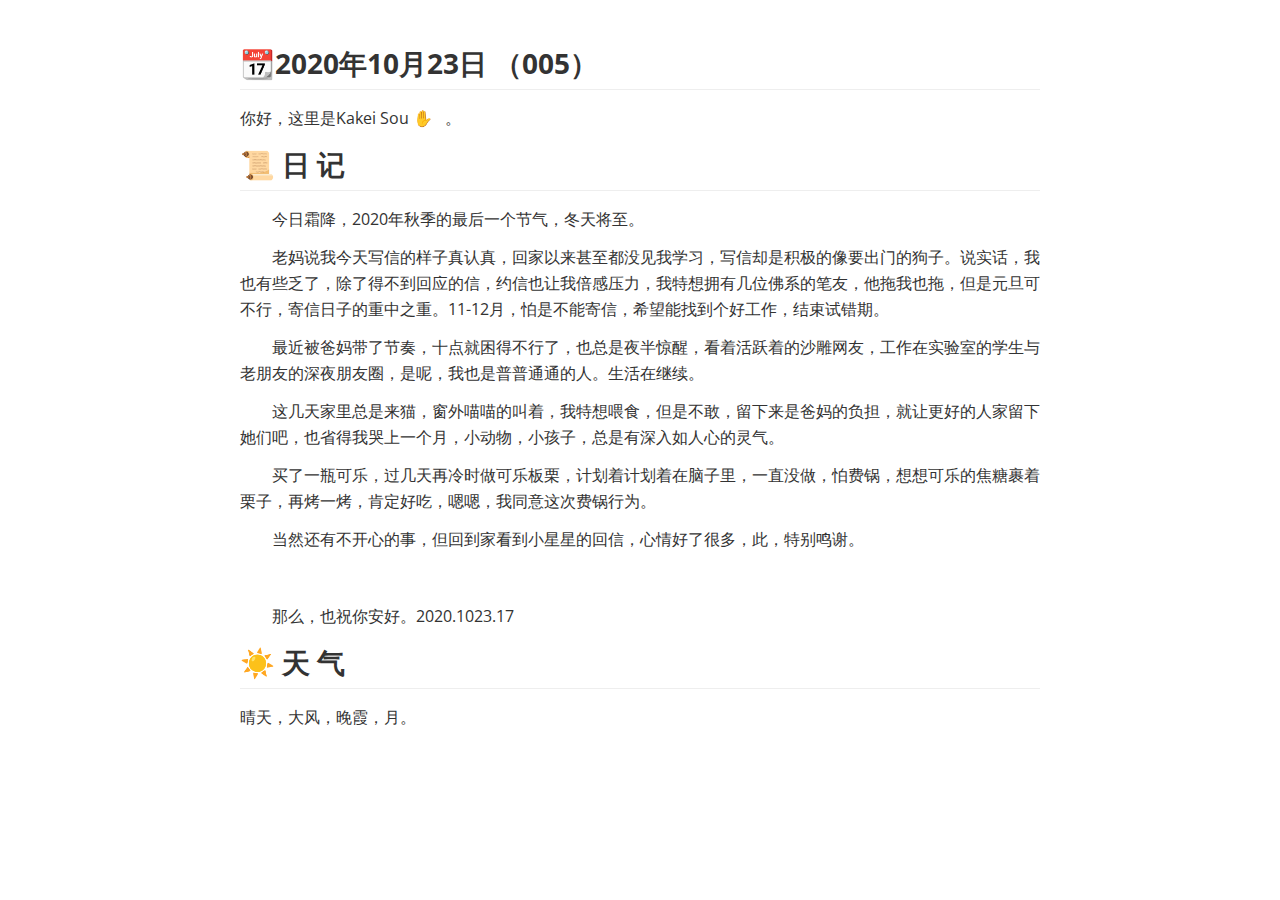
<file: index.html>
<!doctype html>
<html>
<head>
<meta charset='UTF-8'><meta name='viewport' content='width=device-width initial-scale=1'>
<title>kaki'today</title><link href='https://fonts.loli.net/css?family=Open+Sans:400italic,700italic,700,400&subset=latin,latin-ext' rel='stylesheet' type='text/css' /><style type='text/css'>html {overflow-x: initial !important;}:root { --bg-color:#ffffff; --text-color:#333333; --select-text-bg-color:#B5D6FC; --select-text-font-color:auto; --monospace:"Lucida Console",Consolas,"Courier",monospace; }
html { font-size: 14px; background-color: var(--bg-color); color: var(--text-color); font-family: "Helvetica Neue", Helvetica, Arial, sans-serif; -webkit-font-smoothing: antialiased; }
body { margin: 0px; padding: 0px; height: auto; bottom: 0px; top: 0px; left: 0px; right: 0px; font-size: 1rem; line-height: 1.42857; overflow-x: hidden; background: inherit; tab-size: 4; }
iframe { margin: auto; }
a.url { word-break: break-all; }
a:active, a:hover { outline: 0px; }
.in-text-selection, ::selection { text-shadow: none; background: var(--select-text-bg-color); color: var(--select-text-font-color); }
#write { margin: 0px auto; height: auto; width: inherit; word-break: normal; overflow-wrap: break-word; position: relative; white-space: normal; overflow-x: visible; padding-top: 40px; }
#write.first-line-indent p { text-indent: 2em; }
#write.first-line-indent li p, #write.first-line-indent p * { text-indent: 0px; }
#write.first-line-indent li { margin-left: 2em; }
.for-image #write { padding-left: 8px; padding-right: 8px; }
body.typora-export { padding-left: 30px; padding-right: 30px; }
.typora-export .footnote-line, .typora-export li, .typora-export p { white-space: pre-wrap; }
@media screen and (max-width: 500px) {
  body.typora-export { padding-left: 0px; padding-right: 0px; }
  #write { padding-left: 20px; padding-right: 20px; }
  .CodeMirror-sizer { margin-left: 0px !important; }
  .CodeMirror-gutters { display: none !important; }
}
#write li > figure:last-child { margin-bottom: 0.5rem; }
#write ol, #write ul { position: relative; }
img { max-width: 100%; vertical-align: middle; image-orientation: from-image; }
button, input, select, textarea { color: inherit; font: inherit; }
input[type="checkbox"], input[type="radio"] { line-height: normal; padding: 0px; }
*, ::after, ::before { box-sizing: border-box; }
#write h1, #write h2, #write h3, #write h4, #write h5, #write h6, #write p, #write pre { width: inherit; }
#write h1, #write h2, #write h3, #write h4, #write h5, #write h6, #write p { position: relative; }
p { line-height: inherit; }
h1, h2, h3, h4, h5, h6 { break-after: avoid-page; break-inside: avoid; orphans: 4; }
p { orphans: 4; }
h1 { font-size: 2rem; }
h2 { font-size: 1.8rem; }
h3 { font-size: 1.6rem; }
h4 { font-size: 1.4rem; }
h5 { font-size: 1.2rem; }
h6 { font-size: 1rem; }
.md-math-block, .md-rawblock, h1, h2, h3, h4, h5, h6, p { margin-top: 1rem; margin-bottom: 1rem; }
.hidden { display: none; }
.md-blockmeta { color: rgb(204, 204, 204); font-weight: 700; font-style: italic; }
a { cursor: pointer; }
sup.md-footnote { padding: 2px 4px; background-color: rgba(238, 238, 238, 0.7); color: rgb(85, 85, 85); border-radius: 4px; cursor: pointer; }
sup.md-footnote a, sup.md-footnote a:hover { color: inherit; text-transform: inherit; text-decoration: inherit; }
#write input[type="checkbox"] { cursor: pointer; width: inherit; height: inherit; }
figure { overflow-x: auto; margin: 1.2em 0px; max-width: calc(100% + 16px); padding: 0px; }
figure > table { margin: 0px; }
tr { break-inside: avoid; break-after: auto; }
thead { display: table-header-group; }
table { border-collapse: collapse; border-spacing: 0px; width: 100%; overflow: auto; break-inside: auto; text-align: left; }
table.md-table td { min-width: 32px; }
.CodeMirror-gutters { border-right: 0px; background-color: inherit; }
.CodeMirror-linenumber { user-select: none; }
.CodeMirror { text-align: left; }
.CodeMirror-placeholder { opacity: 0.3; }
.CodeMirror pre { padding: 0px 4px; }
.CodeMirror-lines { padding: 0px; }
div.hr:focus { cursor: none; }
#write pre { white-space: pre-wrap; }
#write.fences-no-line-wrapping pre { white-space: pre; }
#write pre.ty-contain-cm { white-space: normal; }
.CodeMirror-gutters { margin-right: 4px; }
.md-fences { font-size: 0.9rem; display: block; break-inside: avoid; text-align: left; overflow: visible; white-space: pre; background: inherit; position: relative !important; }
.md-diagram-panel { width: 100%; margin-top: 10px; text-align: center; padding-top: 0px; padding-bottom: 8px; overflow-x: auto; }
#write .md-fences.mock-cm { white-space: pre-wrap; }
.md-fences.md-fences-with-lineno { padding-left: 0px; }
#write.fences-no-line-wrapping .md-fences.mock-cm { white-space: pre; overflow-x: auto; }
.md-fences.mock-cm.md-fences-with-lineno { padding-left: 8px; }
.CodeMirror-line, twitterwidget { break-inside: avoid; }
.footnotes { opacity: 0.8; font-size: 0.9rem; margin-top: 1em; margin-bottom: 1em; }
.footnotes + .footnotes { margin-top: 0px; }
.md-reset { margin: 0px; padding: 0px; border: 0px; outline: 0px; vertical-align: top; background: 0px 0px; text-decoration: none; text-shadow: none; float: none; position: static; width: auto; height: auto; white-space: nowrap; cursor: inherit; -webkit-tap-highlight-color: transparent; line-height: normal; font-weight: 400; text-align: left; box-sizing: content-box; direction: ltr; }
li div { padding-top: 0px; }
blockquote { margin: 1rem 0px; }
li .mathjax-block, li p { margin: 0.5rem 0px; }
li { margin: 0px; position: relative; }
blockquote > :last-child { margin-bottom: 0px; }
blockquote > :first-child, li > :first-child { margin-top: 0px; }
.footnotes-area { color: rgb(136, 136, 136); margin-top: 0.714rem; padding-bottom: 0.143rem; white-space: normal; }
#write .footnote-line { white-space: pre-wrap; }
@media print {
  body, html { border: 1px solid transparent; height: 99%; break-after: avoid; break-before: avoid; font-variant-ligatures: no-common-ligatures; }
  #write { margin-top: 0px; padding-top: 0px; border-color: transparent !important; }
  .typora-export * { -webkit-print-color-adjust: exact; }
  html.blink-to-pdf { font-size: 13px; }
  .typora-export #write { padding-left: 32px; padding-right: 32px; padding-bottom: 0px; break-after: avoid; }
  .typora-export #write::after { height: 0px; }
  .is-mac table { break-inside: avoid; }
}
.footnote-line { margin-top: 0.714em; font-size: 0.7em; }
a img, img a { cursor: pointer; }
pre.md-meta-block { font-size: 0.8rem; min-height: 0.8rem; white-space: pre-wrap; background: rgb(204, 204, 204); display: block; overflow-x: hidden; }
p > .md-image:only-child:not(.md-img-error) img, p > img:only-child { display: block; margin: auto; }
#write.first-line-indent p > .md-image:only-child:not(.md-img-error) img { left: -2em; position: relative; }
p > .md-image:only-child { display: inline-block; width: 100%; }
#write .MathJax_Display { margin: 0.8em 0px 0px; }
.md-math-block { width: 100%; }
.md-math-block:not(:empty)::after { display: none; }
[contenteditable="true"]:active, [contenteditable="true"]:focus, [contenteditable="false"]:active, [contenteditable="false"]:focus { outline: 0px; box-shadow: none; }
.md-task-list-item { position: relative; list-style-type: none; }
.task-list-item.md-task-list-item { padding-left: 0px; }
.md-task-list-item > input { position: absolute; top: 0px; left: 0px; margin-left: -1.2em; margin-top: calc(1em - 10px); border: none; }
.math { font-size: 1rem; }
.md-toc { min-height: 3.58rem; position: relative; font-size: 0.9rem; border-radius: 10px; }
.md-toc-content { position: relative; margin-left: 0px; }
.md-toc-content::after, .md-toc::after { display: none; }
.md-toc-item { display: block; color: rgb(65, 131, 196); }
.md-toc-item a { text-decoration: none; }
.md-toc-inner:hover { text-decoration: underline; }
.md-toc-inner { display: inline-block; cursor: pointer; }
.md-toc-h1 .md-toc-inner { margin-left: 0px; font-weight: 700; }
.md-toc-h2 .md-toc-inner { margin-left: 2em; }
.md-toc-h3 .md-toc-inner { margin-left: 4em; }
.md-toc-h4 .md-toc-inner { margin-left: 6em; }
.md-toc-h5 .md-toc-inner { margin-left: 8em; }
.md-toc-h6 .md-toc-inner { margin-left: 10em; }
@media screen and (max-width: 48em) {
  .md-toc-h3 .md-toc-inner { margin-left: 3.5em; }
  .md-toc-h4 .md-toc-inner { margin-left: 5em; }
  .md-toc-h5 .md-toc-inner { margin-left: 6.5em; }
  .md-toc-h6 .md-toc-inner { margin-left: 8em; }
}
a.md-toc-inner { font-size: inherit; font-style: inherit; font-weight: inherit; line-height: inherit; }
.footnote-line a:not(.reversefootnote) { color: inherit; }
.md-attr { display: none; }
.md-fn-count::after { content: "."; }
code, pre, samp, tt { font-family: var(--monospace); }
kbd { margin: 0px 0.1em; padding: 0.1em 0.6em; font-size: 0.8em; color: rgb(36, 39, 41); background: rgb(255, 255, 255); border: 1px solid rgb(173, 179, 185); border-radius: 3px; box-shadow: rgba(12, 13, 14, 0.2) 0px 1px 0px, rgb(255, 255, 255) 0px 0px 0px 2px inset; white-space: nowrap; vertical-align: middle; }
.md-comment { color: rgb(162, 127, 3); opacity: 0.8; font-family: var(--monospace); }
code { text-align: left; vertical-align: initial; }
a.md-print-anchor { white-space: pre !important; border-width: initial !important; border-style: none !important; border-color: initial !important; display: inline-block !important; position: absolute !important; width: 1px !important; right: 0px !important; outline: 0px !important; background: 0px 0px !important; text-decoration: initial !important; text-shadow: initial !important; }
.md-inline-math .MathJax_SVG .noError { display: none !important; }
.html-for-mac .inline-math-svg .MathJax_SVG { vertical-align: 0.2px; }
.md-math-block .MathJax_SVG_Display { text-align: center; margin: 0px; position: relative; text-indent: 0px; max-width: none; max-height: none; min-height: 0px; min-width: 100%; width: auto; overflow-y: hidden; display: block !important; }
.MathJax_SVG_Display, .md-inline-math .MathJax_SVG_Display { width: auto; margin: inherit; display: inline-block !important; }
.MathJax_SVG .MJX-monospace { font-family: var(--monospace); }
.MathJax_SVG .MJX-sans-serif { font-family: sans-serif; }
.MathJax_SVG { display: inline; font-style: normal; font-weight: 400; line-height: normal; zoom: 90%; text-indent: 0px; text-align: left; text-transform: none; letter-spacing: normal; word-spacing: normal; overflow-wrap: normal; white-space: nowrap; float: none; direction: ltr; max-width: none; max-height: none; min-width: 0px; min-height: 0px; border: 0px; padding: 0px; margin: 0px; }
.MathJax_SVG * { transition: none 0s ease 0s; }
.MathJax_SVG_Display svg { vertical-align: middle !important; margin-bottom: 0px !important; margin-top: 0px !important; }
.os-windows.monocolor-emoji .md-emoji { font-family: "Segoe UI Symbol", sans-serif; }
.md-diagram-panel > svg { max-width: 100%; }
[lang="flow"] svg, [lang="mermaid"] svg { max-width: 100%; height: auto; }
[lang="mermaid"] .node text { font-size: 1rem; }
table tr th { border-bottom: 0px; }
video { max-width: 100%; display: block; margin: 0px auto; }
iframe { max-width: 100%; width: 100%; border: none; }
.highlight td, .highlight tr { border: 0px; }
svg[id^="mermaidChart"] { line-height: 1em; }
mark { background: rgb(255, 255, 0); color: rgb(0, 0, 0); }
.md-html-inline .md-plain, .md-html-inline strong, mark .md-inline-math, mark strong { color: inherit; }
mark .md-meta { color: rgb(0, 0, 0); opacity: 0.3 !important; }


:root {
    --side-bar-bg-color: #fafafa;
    --control-text-color: #777;
}

@include-when-export url(https://fonts.loli.net/css?family=Open+Sans:400italic,700italic,700,400&subset=latin,latin-ext);

/* open-sans-regular - latin-ext_latin */
  /* open-sans-italic - latin-ext_latin */
    /* open-sans-700 - latin-ext_latin */
    /* open-sans-700italic - latin-ext_latin */
  html {
    font-size: 16px;
}

body {
    font-family: "Open Sans","Clear Sans", "Helvetica Neue", Helvetica, Arial, sans-serif;
    color: rgb(51, 51, 51);
    line-height: 1.6;
}

#write {
    max-width: 860px;
  	margin: 0 auto;
  	padding: 30px;
    padding-bottom: 100px;
}

@media only screen and (min-width: 1400px) {
	#write {
		max-width: 1024px;
	}
}

@media only screen and (min-width: 1800px) {
	#write {
		max-width: 1200px;
	}
}

#write > ul:first-child,
#write > ol:first-child{
    margin-top: 30px;
}

a {
    color: #4183C4;
}
h1,
h2,
h3,
h4,
h5,
h6 {
    position: relative;
    margin-top: 1rem;
    margin-bottom: 1rem;
    font-weight: bold;
    line-height: 1.4;
    cursor: text;
}
h1:hover a.anchor,
h2:hover a.anchor,
h3:hover a.anchor,
h4:hover a.anchor,
h5:hover a.anchor,
h6:hover a.anchor {
    text-decoration: none;
}
h1 tt,
h1 code {
    font-size: inherit;
}
h2 tt,
h2 code {
    font-size: inherit;
}
h3 tt,
h3 code {
    font-size: inherit;
}
h4 tt,
h4 code {
    font-size: inherit;
}
h5 tt,
h5 code {
    font-size: inherit;
}
h6 tt,
h6 code {
    font-size: inherit;
}
h1 {
    padding-bottom: .3em;
    font-size: 2.25em;
    line-height: 1.2;
    border-bottom: 1px solid #eee;
}
h2 {
   padding-bottom: .3em;
    font-size: 1.75em;
    line-height: 1.225;
    border-bottom: 1px solid #eee;
}
h3 {
    font-size: 1.5em;
    line-height: 1.43;
}
h4 {
    font-size: 1.25em;
}
h5 {
    font-size: 1em;
}
h6 {
   font-size: 1em;
    color: #777;
}
p,
blockquote,
ul,
ol,
dl,
table{
    margin: 0.8em 0;
}
li>ol,
li>ul {
    margin: 0 0;
}
hr {
    height: 2px;
    padding: 0;
    margin: 16px 0;
    background-color: #e7e7e7;
    border: 0 none;
    overflow: hidden;
    box-sizing: content-box;
}

li p.first {
    display: inline-block;
}
ul,
ol {
    padding-left: 30px;
}
ul:first-child,
ol:first-child {
    margin-top: 0;
}
ul:last-child,
ol:last-child {
    margin-bottom: 0;
}
blockquote {
    border-left: 4px solid #dfe2e5;
    padding: 0 15px;
    color: #777777;
}
blockquote blockquote {
    padding-right: 0;
}
table {
    padding: 0;
    word-break: initial;
}
table tr {
    border-top: 1px solid #dfe2e5;
    margin: 0;
    padding: 0;
}
table tr:nth-child(2n),
thead {
    background-color: #f8f8f8;
}
table tr th {
    font-weight: bold;
    border: 1px solid #dfe2e5;
    border-bottom: 0;
    margin: 0;
    padding: 6px 13px;
}
table tr td {
    border: 1px solid #dfe2e5;
    margin: 0;
    padding: 6px 13px;
}
table tr th:first-child,
table tr td:first-child {
    margin-top: 0;
}
table tr th:last-child,
table tr td:last-child {
    margin-bottom: 0;
}

.CodeMirror-lines {
    padding-left: 4px;
}

.code-tooltip {
    box-shadow: 0 1px 1px 0 rgba(0,28,36,.3);
    border-top: 1px solid #eef2f2;
}

.md-fences,
code,
tt {
    border: 1px solid #e7eaed;
    background-color: #f8f8f8;
    border-radius: 3px;
    padding: 0;
    padding: 2px 4px 0px 4px;
    font-size: 0.9em;
}

code {
    background-color: #f3f4f4;
    padding: 0 2px 0 2px;
}

.md-fences {
    margin-bottom: 15px;
    margin-top: 15px;
    padding-top: 8px;
    padding-bottom: 6px;
}


.md-task-list-item > input {
  margin-left: -1.3em;
}

@media print {
    html {
        font-size: 13px;
    }
    table,
    pre {
        page-break-inside: avoid;
    }
    pre {
        word-wrap: break-word;
    }
}

.md-fences {
	background-color: #f8f8f8;
}
#write pre.md-meta-block {
	padding: 1rem;
    font-size: 85%;
    line-height: 1.45;
    background-color: #f7f7f7;
    border: 0;
    border-radius: 3px;
    color: #777777;
    margin-top: 0 !important;
}

.mathjax-block>.code-tooltip {
	bottom: .375rem;
}

.md-mathjax-midline {
    background: #fafafa;
}

#write>h3.md-focus:before{
	left: -1.5625rem;
	top: .375rem;
}
#write>h4.md-focus:before{
	left: -1.5625rem;
	top: .285714286rem;
}
#write>h5.md-focus:before{
	left: -1.5625rem;
	top: .285714286rem;
}
#write>h6.md-focus:before{
	left: -1.5625rem;
	top: .285714286rem;
}
.md-image>.md-meta {
    /*border: 1px solid #ddd;*/
    border-radius: 3px;
    padding: 2px 0px 0px 4px;
    font-size: 0.9em;
    color: inherit;
}

.md-tag {
    color: #a7a7a7;
    opacity: 1;
}

.md-toc { 
    margin-top:20px;
    padding-bottom:20px;
}

.sidebar-tabs {
    border-bottom: none;
}

#typora-quick-open {
    border: 1px solid #ddd;
    background-color: #f8f8f8;
}

#typora-quick-open-item {
    background-color: #FAFAFA;
    border-color: #FEFEFE #e5e5e5 #e5e5e5 #eee;
    border-style: solid;
    border-width: 1px;
}

/** focus mode */
.on-focus-mode blockquote {
    border-left-color: rgba(85, 85, 85, 0.12);
}

header, .context-menu, .megamenu-content, footer{
    font-family: "Segoe UI", "Arial", sans-serif;
}

.file-node-content:hover .file-node-icon,
.file-node-content:hover .file-node-open-state{
    visibility: visible;
}

.mac-seamless-mode #typora-sidebar {
    background-color: #fafafa;
    background-color: var(--side-bar-bg-color);
}

.md-lang {
    color: #b4654d;
}

.html-for-mac .context-menu {
    --item-hover-bg-color: #E6F0FE;
}

#md-notification .btn {
    border: 0;
}

.dropdown-menu .divider {
    border-color: #e5e5e5;
}

.ty-preferences .window-content {
    background-color: #fafafa;
}

.ty-preferences .nav-group-item.active {
    color: white;
    background: #999;
}


</style>
</head>
<body class='typora-export os-windows' >
<div  id='write'  class = ''><h2><a name="calendar2020年10月23日-005）" class="md-header-anchor"></a>📆<span>2020年10月23日​ （005）</span></h2><p><span>你好，这里是Kakei Sou </span>✋<span>   。</span></p><h2><a name="scroll-日	记" class="md-header-anchor"></a>📜<span> 日</span><span>	</span><span>记</span></h2><p><span>		</span><span>今日霜降，2020年秋季的最后一个节气，冬天将至。</span></p><p><span>		</span><span>老妈说我今天写信的样子真认真，回家以来甚至都没见我学习，写信却是积极的像要出门的狗子。说实话，我也有些乏了，除了得不到回应的信，约信也让我倍感压力，我特想拥有几位佛系的笔友，他拖我也拖，但是元旦可不行，寄信日子的重中之重。11-12月，怕是不能寄信，希望能找到个好工作，结束试错期。</span></p><p><span>		</span><span>最近被爸妈带了节奏，十点就困得不行了，也总是夜半惊醒，看着活跃着的沙雕网友，工作在实验室的学生与老朋友的深夜朋友圈，是呢，我也是普普通通的人。生活在继续。</span></p><p><span>		</span><span>这几天家里总是来猫，窗外喵喵的叫着，我特想喂食，但是不敢，留下来是爸妈的负担，就让更好的人家留下她们吧，也省得我哭上一个月，小动物，小孩子，总是有深入如人心的灵气。</span></p><p><span>		</span><span>买了一瓶可乐，过几天再冷时做可乐板栗，计划着计划着在脑子里，一直没做，怕费锅，想想可乐的焦糖裹着栗子，再烤一烤，肯定好吃，嗯嗯，我同意这次费锅行为。</span></p><p><span>		</span><span>当然还有不开心的事，但回到家看到小星星的回信，心情好了很多，此，特别鸣谢。</span></p><p><span>		</span></p><p><span>		</span><span>那么，也祝你安好。2020.1023.17</span></p><h2><a name="sunny-天	气" class="md-header-anchor"></a>☀️<span> 天</span><span>	</span><span>气</span><span>	</span></h2><p><span>晴天，大风，晚霞，月。</span></p><p>&nbsp;</p></div>
</body>
</html>
</file>
